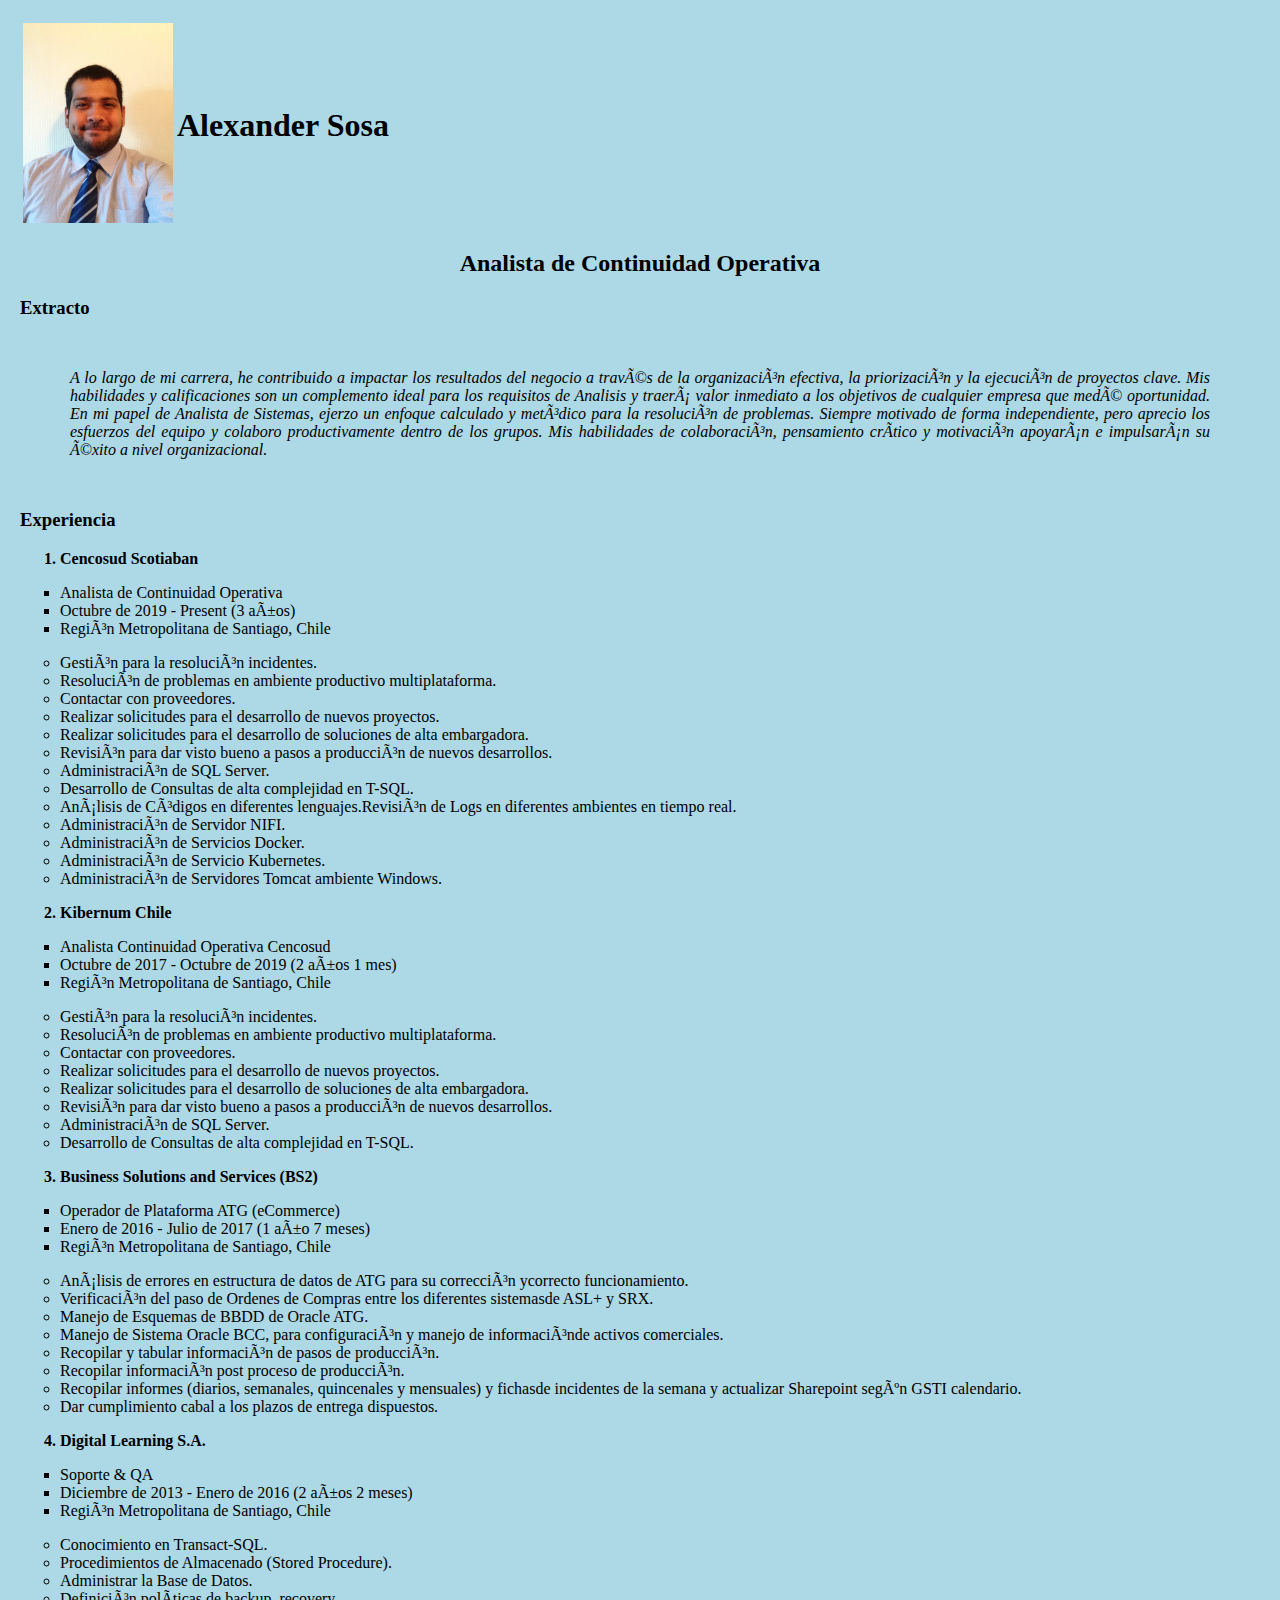
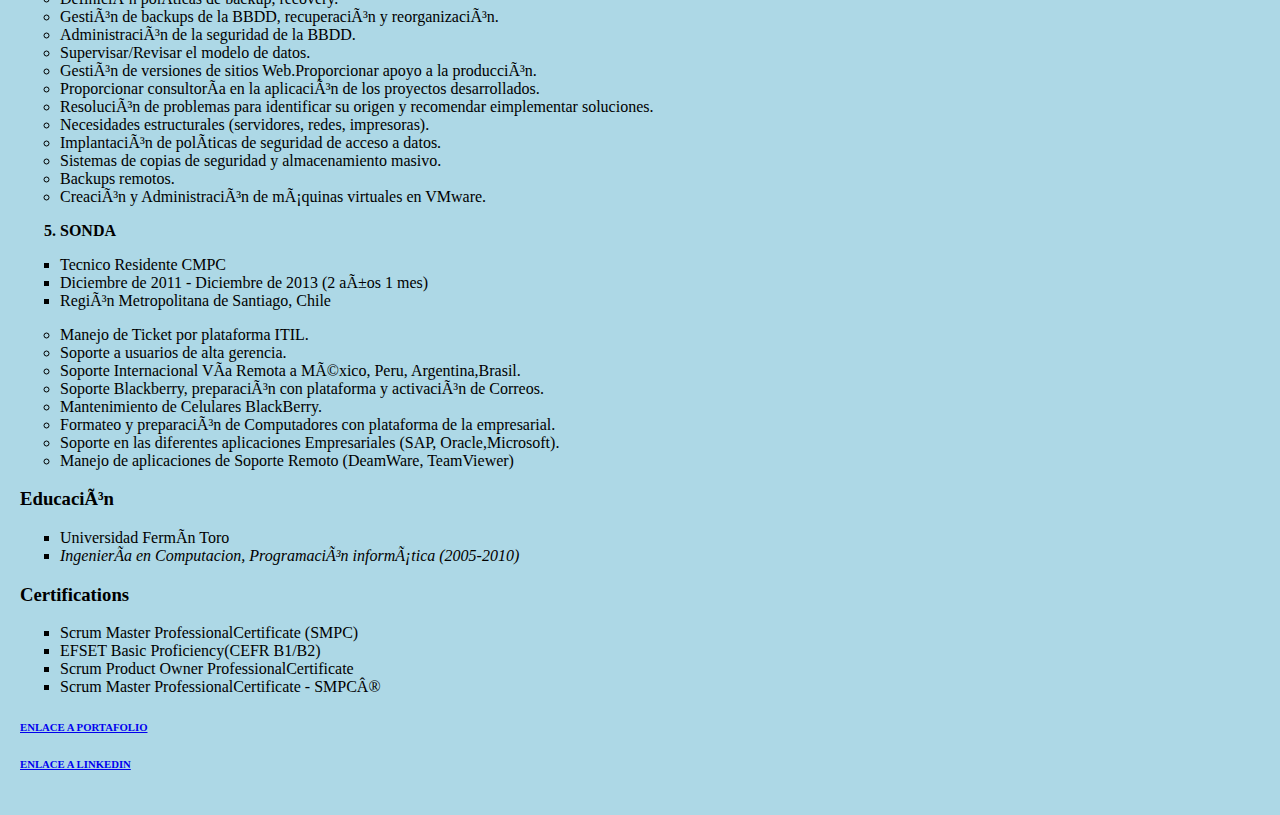
<file: index.html>
<!DOCTYPE html>
<html lang="es">
  <head>
    <meta charset="UFT-8" />
    <meta http-equiv="X-UA-Compatible" content="IE=edge" />
    <meta name="viewport" content="width=device-width, initial-scale=1.0" />
    <title>Curriculum</title>
    <link rel="stylesheet" href="assets/css/style.css" />
    <link
      rel="shortcut icon"
      href="./assets/imgs/icono.jpg"
      type="image/x-icon"
    />
  </head>
  <body>
    <main>
      <table>
        <tr>
          <th>
            <img src="./assets/imgs/IMG_0724.JPG" alt="FOTO MIA" width="150" />
          </th>
          <th><h1>Alexander Sosa</h1></th>
        </tr>
      </table>
      <h2 style="text-align: center">
        <strong> Analista de Continuidad Operativa </strong>
      </h2>
      <h3 class="subtitulos"><strong>Extracto</strong></h3>
      <p style="text-align: justify">
        <em>
          A lo largo de mi carrera, he contribuido a impactar los resultados del
          negocio a través de la organización efectiva, la priorización y la
          ejecución de proyectos clave. Mis habilidades y calificaciones son un
          complemento ideal para los requisitos de Analisis y traerá valor
          inmediato a los objetivos de cualquier empresa que medé oportunidad.
          En mi papel de Analista de Sistemas, ejerzo un enfoque calculado y
          metódico para la resolución de problemas. Siempre motivado de forma
          independiente, pero aprecio los esfuerzos del equipo y colaboro
          productivamente dentro de los grupos. Mis habilidades de colaboración,
          pensamiento crítico y motivación apoyarán e impulsarán su éxito a
          nivel organizacional.
        </em>
      </p>
      <h3 class="subtitulos"><strong>Experiencia</strong></h3>
      <ol>
        <strong><li value="1">Cencosud Scotiaban</li></strong>
      </ol>
      <ul>
        <li type="square">Analista de Continuidad Operativa</li>
        <li type="square">Octubre de 2019 - Present (3 años)</li>
        <li type="square">Región Metropolitana de Santiago, Chile</li>
      </ul>
      <ul>
        <li type="circle">Gestión para la resolución incidentes.</li>
        <li type="circle">
          Resolución de problemas en ambiente productivo multiplataforma.
        </li>
        <li type="circle">Contactar con proveedores.</li>
        <li type="circle">
          Realizar solicitudes para el desarrollo de nuevos proyectos.
        </li>
        <li type="circle">
          Realizar solicitudes para el desarrollo de soluciones de alta
          embargadora.
        </li>
        <li type="circle">
          Revisión para dar visto bueno a pasos a producción de nuevos
          desarrollos.
        </li>
        <li type="circle">Administración de SQL Server.</li>
        <li type="circle">
          Desarrollo de Consultas de alta complejidad en T-SQL.
        </li>
        <li type="circle">
          Análisis de Códigos en diferentes lenguajes.Revisión de Logs en
          diferentes ambientes en tiempo real.
        </li>
        <li type="circle">Administración de Servidor NIFI.</li>
        <li type="circle">Administración de Servicios Docker.</li>
        <li type="circle">Administración de Servicio Kubernetes.</li>
        <li type="circle">
          Administración de Servidores Tomcat ambiente Windows.
        </li>
      </ul>
      <ol>
        <strong><li value="2">Kibernum Chile</li></strong>
      </ol>
      <ul>
        <li type="square">Analista Continuidad Operativa Cencosud</li>
        <li type="square">Octubre de 2017 - Octubre de 2019 (2 años 1 mes)</li>
        <li type="square">Región Metropolitana de Santiago, Chile</li>
      </ul>
      <ul>
        <li type="circle">Gestión para la resolución incidentes.</li>
        <li type="circle">
          Resolución de problemas en ambiente productivo multiplataforma.
        </li>
        <li type="circle">Contactar con proveedores.</li>
        <li type="circle">
          Realizar solicitudes para el desarrollo de nuevos proyectos.
        </li>
        <li type="circle">
          Realizar solicitudes para el desarrollo de soluciones de alta
          embargadora.
        </li>
        <li type="circle">
          Revisión para dar visto bueno a pasos a producción de nuevos
          desarrollos.
        </li>
        <li type="circle">Administración de SQL Server.</li>
        <li type="circle">
          Desarrollo de Consultas de alta complejidad en T-SQL.
        </li>
      </ul>
      <ol>
        <strong
          ><li value="3">Business Solutions and Services (BS2)</li></strong
        >
      </ol>
      <ul>
        <li type="square">Operador de Plataforma ATG (eCommerce)</li>
        <li type="square">Enero de 2016 - Julio de 2017 (1 año 7 meses)</li>
        <li type="square">Región Metropolitana de Santiago, Chile</li>
      </ul>
      <ul>
        <li type="circle">
          Análisis de errores en estructura de datos de ATG para su corrección
          ycorrecto funcionamiento.
        </li>
        <li type="circle">
          Verificación del paso de Ordenes de Compras entre los diferentes
          sistemasde ASL+ y SRX.
        </li>
        <li type="circle">Manejo de Esquemas de BBDD de Oracle ATG.</li>
        <li type="circle">
          Manejo de Sistema Oracle BCC, para configuración y manejo de
          informaciónde activos comerciales.
        </li>
        <li type="circle">
          Recopilar y tabular información de pasos de producción.
        </li>
        <li type="circle">Recopilar información post proceso de producción.</li>
        <li type="circle">
          Recopilar informes (diarios, semanales, quincenales y mensuales) y
          fichasde incidentes de la semana y actualizar Sharepoint según GSTI
          calendario.
        </li>
        <li type="circle">
          Dar cumplimiento cabal a los plazos de entrega dispuestos.
        </li>
      </ul>
      <ol>
        <strong><li value="4">Digital Learning S.A.</li></strong>
      </ol>
      <ul>
        <li type="square">Soporte & QA</li>
        <li type="square">
          Diciembre de 2013 - Enero de 2016 (2 años 2 meses)
        </li>
        <li type="square">Región Metropolitana de Santiago, Chile</li>
      </ul>
      <ul>
        <li type="circle">Conocimiento en Transact-SQL.</li>
        <li type="circle">Procedimientos de Almacenado (Stored Procedure).</li>
        <li type="circle">Administrar la Base de Datos.</li>
        <li type="circle">Definición políticas de backup, recovery.</li>
        <li type="circle">
          Gestión de backups de la BBDD, recuperación y reorganización.
        </li>
        <li type="circle">Administración de la seguridad de la BBDD.</li>
        <li type="circle">Supervisar/Revisar el modelo de datos.</li>
        <li type="circle">
          Gestión de versiones de sitios Web.Proporcionar apoyo a la producción.
        </li>
        <li type="circle">
          Proporcionar consultoría en la aplicación de los proyectos
          desarrollados.
        </li>
        <li type="circle">
          Resolución de problemas para identificar su origen y recomendar
          eimplementar soluciones.
        </li>
        <li type="circle">
          Necesidades estructurales (servidores, redes, impresoras).
        </li>
        <li type="circle">
          Implantación de políticas de seguridad de acceso a datos.
        </li>
        <li type="circle">
          Sistemas de copias de seguridad y almacenamiento masivo.
        </li>
        <li type="circle">Backups remotos.</li>
        <li type="circle">
          Creación y Administración de máquinas virtuales en VMware.
        </li>
      </ul>
      <ol>
        <strong><li value="5">SONDA</li></strong>
      </ol>
      <ul>
        <li type="square">Tecnico Residente CMPC</li>
        <li type="square">
          Diciembre de 2011 - Diciembre de 2013 (2 años 1 mes)
        </li>
        <li type="square">Región Metropolitana de Santiago, Chile</li>
      </ul>
      <ul>
        <li type="circle">Manejo de Ticket por plataforma ITIL.</li>
        <li type="circle">Soporte a usuarios de alta gerencia.</li>
        <li type="circle">
          Soporte Internacional Vía Remota a México, Peru, Argentina,Brasil.
        </li>
        <li type="circle">
          Soporte Blackberry, preparación con plataforma y activación de
          Correos.
        </li>
        <li type="circle">Mantenimiento de Celulares BlackBerry.</li>
        <li type="circle">
          Formateo y preparación de Computadores con plataforma de la
          empresarial.
        </li>
        <li type="circle">
          Soporte en las diferentes aplicaciones Empresariales (SAP,
          Oracle,Microsoft).
        </li>
        <li type="circle">
          Manejo de aplicaciones de Soporte Remoto (DeamWare, TeamViewer)
        </li>
      </ul>
      <h3 class="subtitulos">
        <strong>Educación</strong>
      </h3>
      <ul>
        <li type="square">Universidad Fermín Toro</li>
        <li type="square">
          <em>
            Ingeniería en Computacion, Programación informática (2005-2010)</em
          >
        </li>
      </ul>
      <h3 class="subtitulos">
        <strong>Certifications</strong>
      </h3>
      <ul>
        <li type="square">Scrum Master ProfessionalCertificate (SMPC)</li>
        <li type="square">EFSET Basic Proficiency(CEFR B1/B2)</li>
        <li type="square">Scrum Product Owner ProfessionalCertificate</li>
        <li type="square">Scrum Master ProfessionalCertificate - SMPC®</li>
      </ul>
    </main>
    <footer>
      <a href="./portafolio.html">
        <h6>ENLACE A PORTAFOLIO</h6>
      </a>
      <a href="https://www.linkedin.com/in/alexander-sosa-02ba5b35/">
        <h6>ENLACE A LINKEDIN</h6>
      </a>
    </footer>
  </body>
</html>
</file>
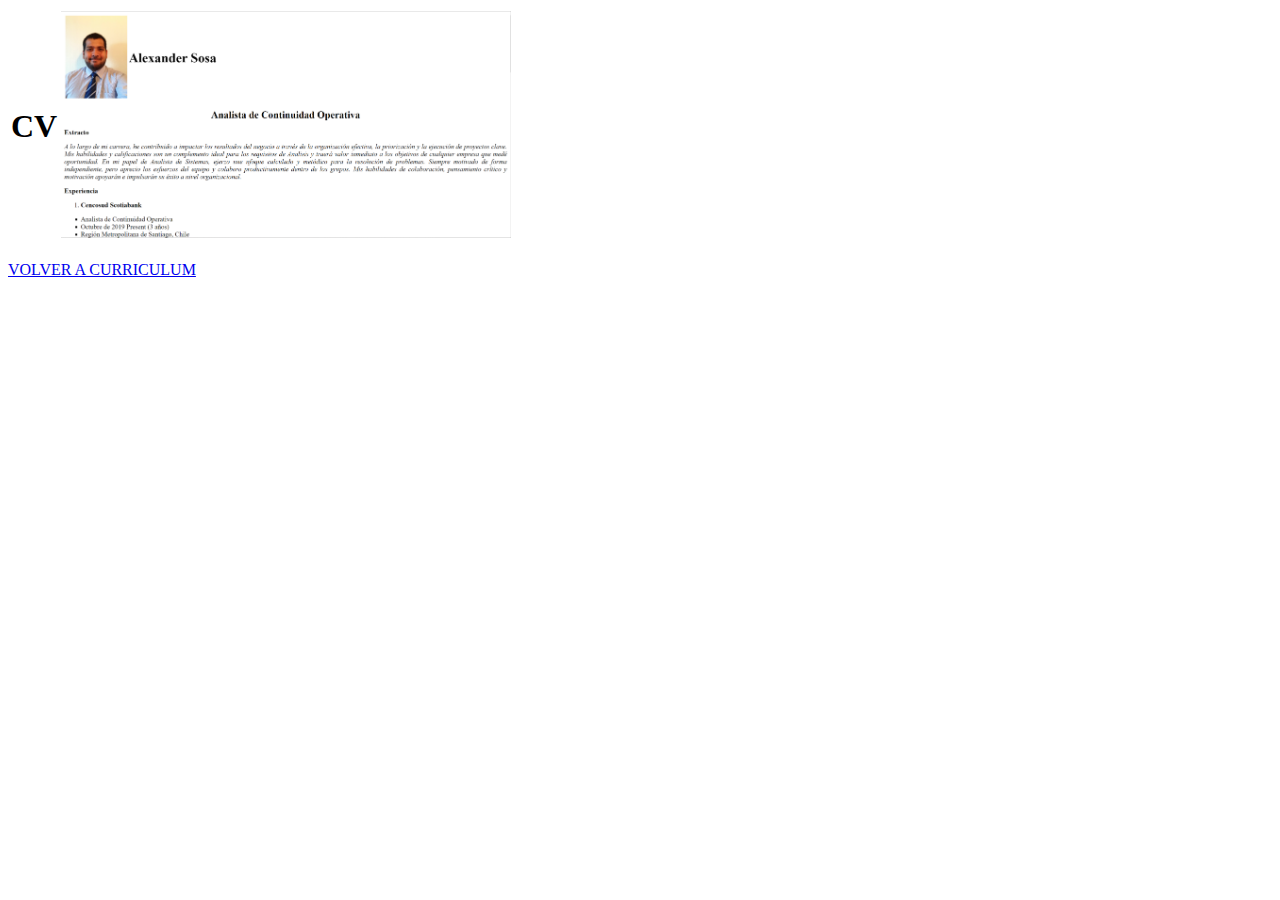
<file: portafolio.html>
<!DOCTYPE html>
<html lang="es">
  <head>
    <meta charset="UFT-8" />
    <meta http-equiv="X-UA-Compatible" content="IE=edge" />
    <meta name="viewport" content="width=device-width, initial-scale=1.0" />
    <title>Portafolio</title>
    <link
      rel="shortcut icon"
      href="./assets/imgs/icono.jpg"
      type="image/x-icon"
    />
  </head>
  <body>
    <table>
      <tr>
        <th>
          <h1>CV</h1>
        </th>
        <th>
          <img
            src="./assets/imgs/Captura.png"
            alt="CAPTURA DEL CURRICULUM"
            width="450"
          />
        </th>
      </tr>
    </table>
    <footer>
      <a href="./index.html">
        <p>VOLVER A CURRICULUM</p>
      </a>
    </footer>
  </body>
</html>
</file>
<file: assets/css/style.css>
.subtitulos {
  font-size: 40spx;
}
body {
  padding: 10px;
  margin: 10px;
  background-color: lightblue;
}
p {
  padding: 30px;
  margin: 20px;
}
</file>
